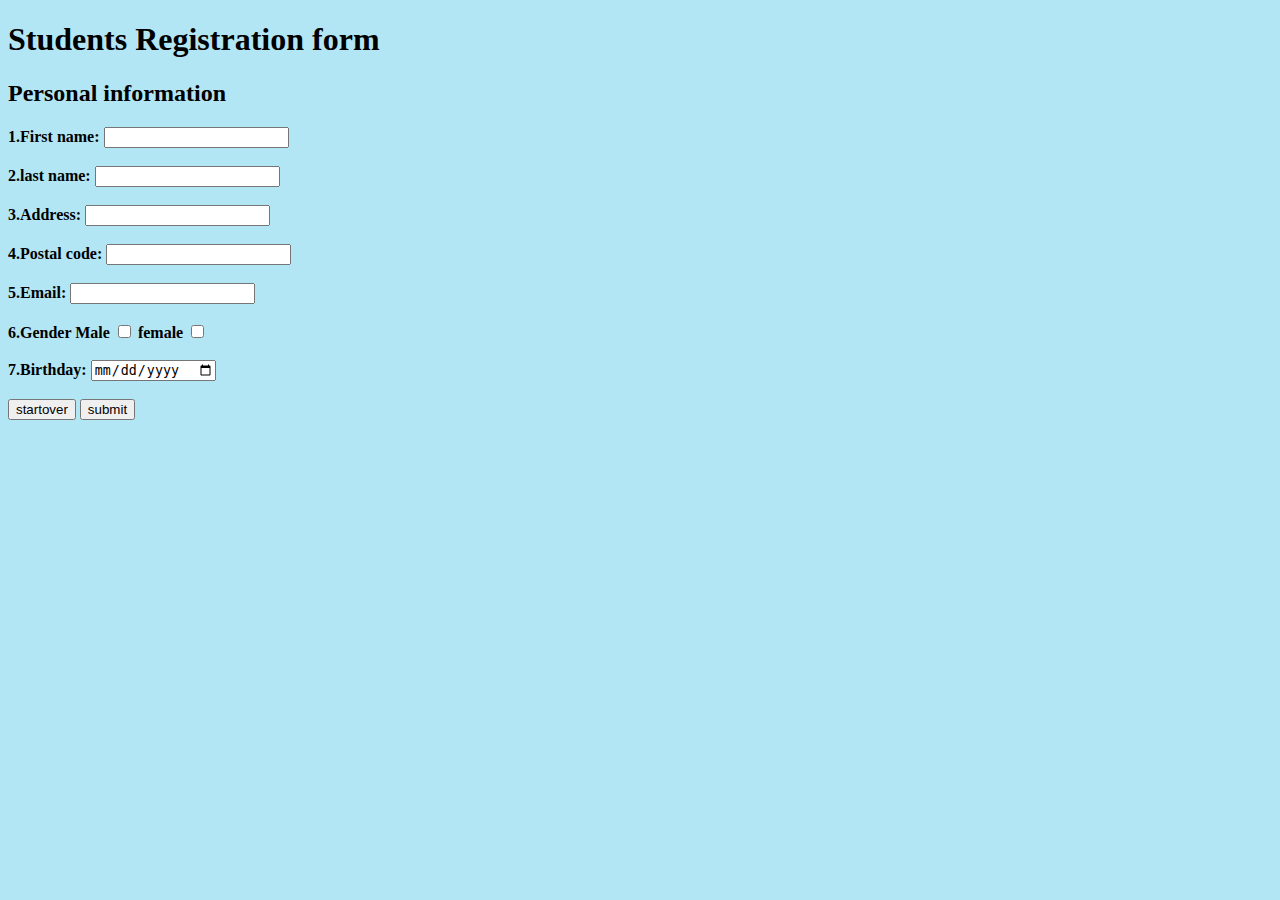
<file: form.html>
<!DOCTYPE html>
<head>
    <title>online form</title>
</head>
<h1><b>Students Registration form </h1>
<h2>Personal information</h2>
<body style="background-color: rgb(179, 230, 245);">
    <form action="">
        <label for="">1.First name:</label>
        <input type="text"> <br> <br>
        <label for=""> 2.last name:</label>
        <input type="text"> <br> <br>
        <label for="">3.Address:</label>
        <input type="text"> <br> <br>
        <label for="">4.Postal code:</label>
        <input type="text"><br> <br>
        <label for="">5.Email:</label>
        <input type="email"><br> <br>
        <label for="">6.Gender Male</label>
        <input type="checkbox">
        <label for="">female</label>
        <input type="checkbox"><br> <br>
        <label for="">7.Birthday:</label>
        <input type="date"><br> <br>
        <input type="button"value="startover">
        <input type="button"value="submit">
        

        
    </form>
</body>
</file>
